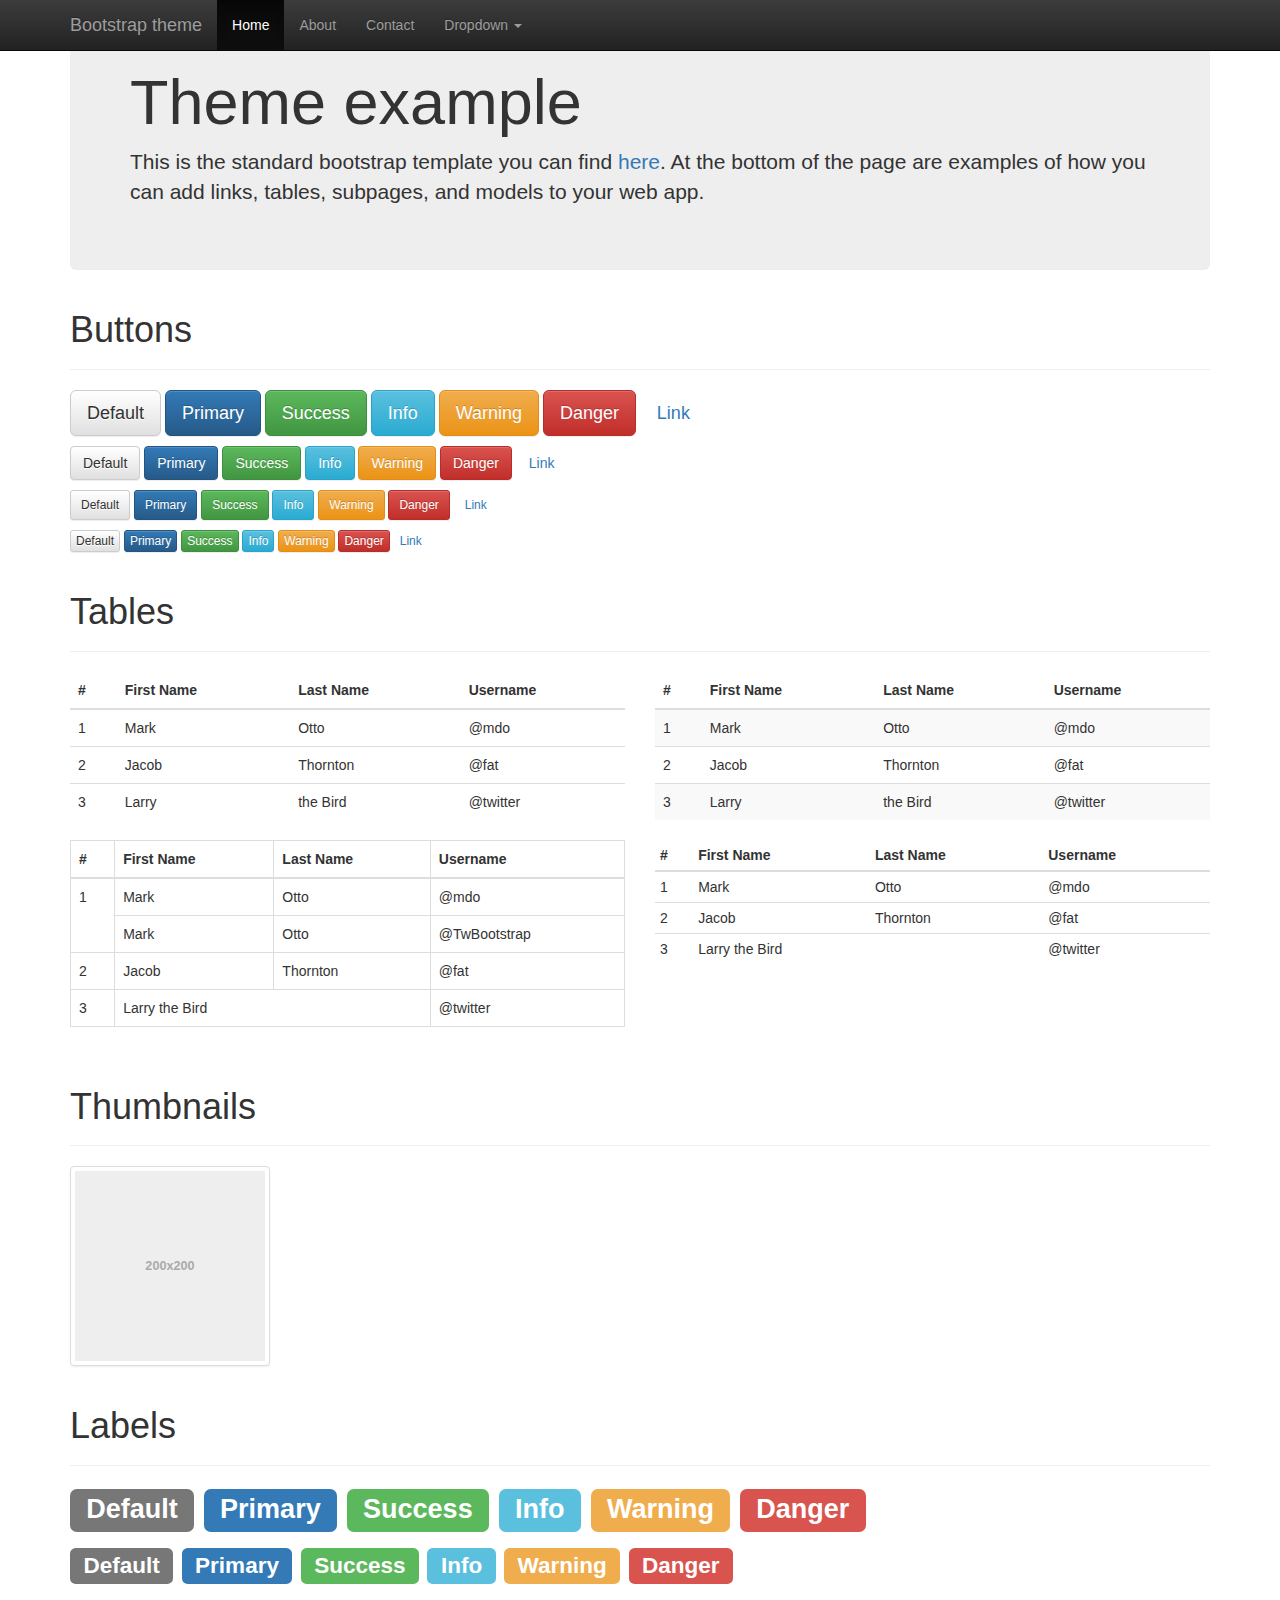
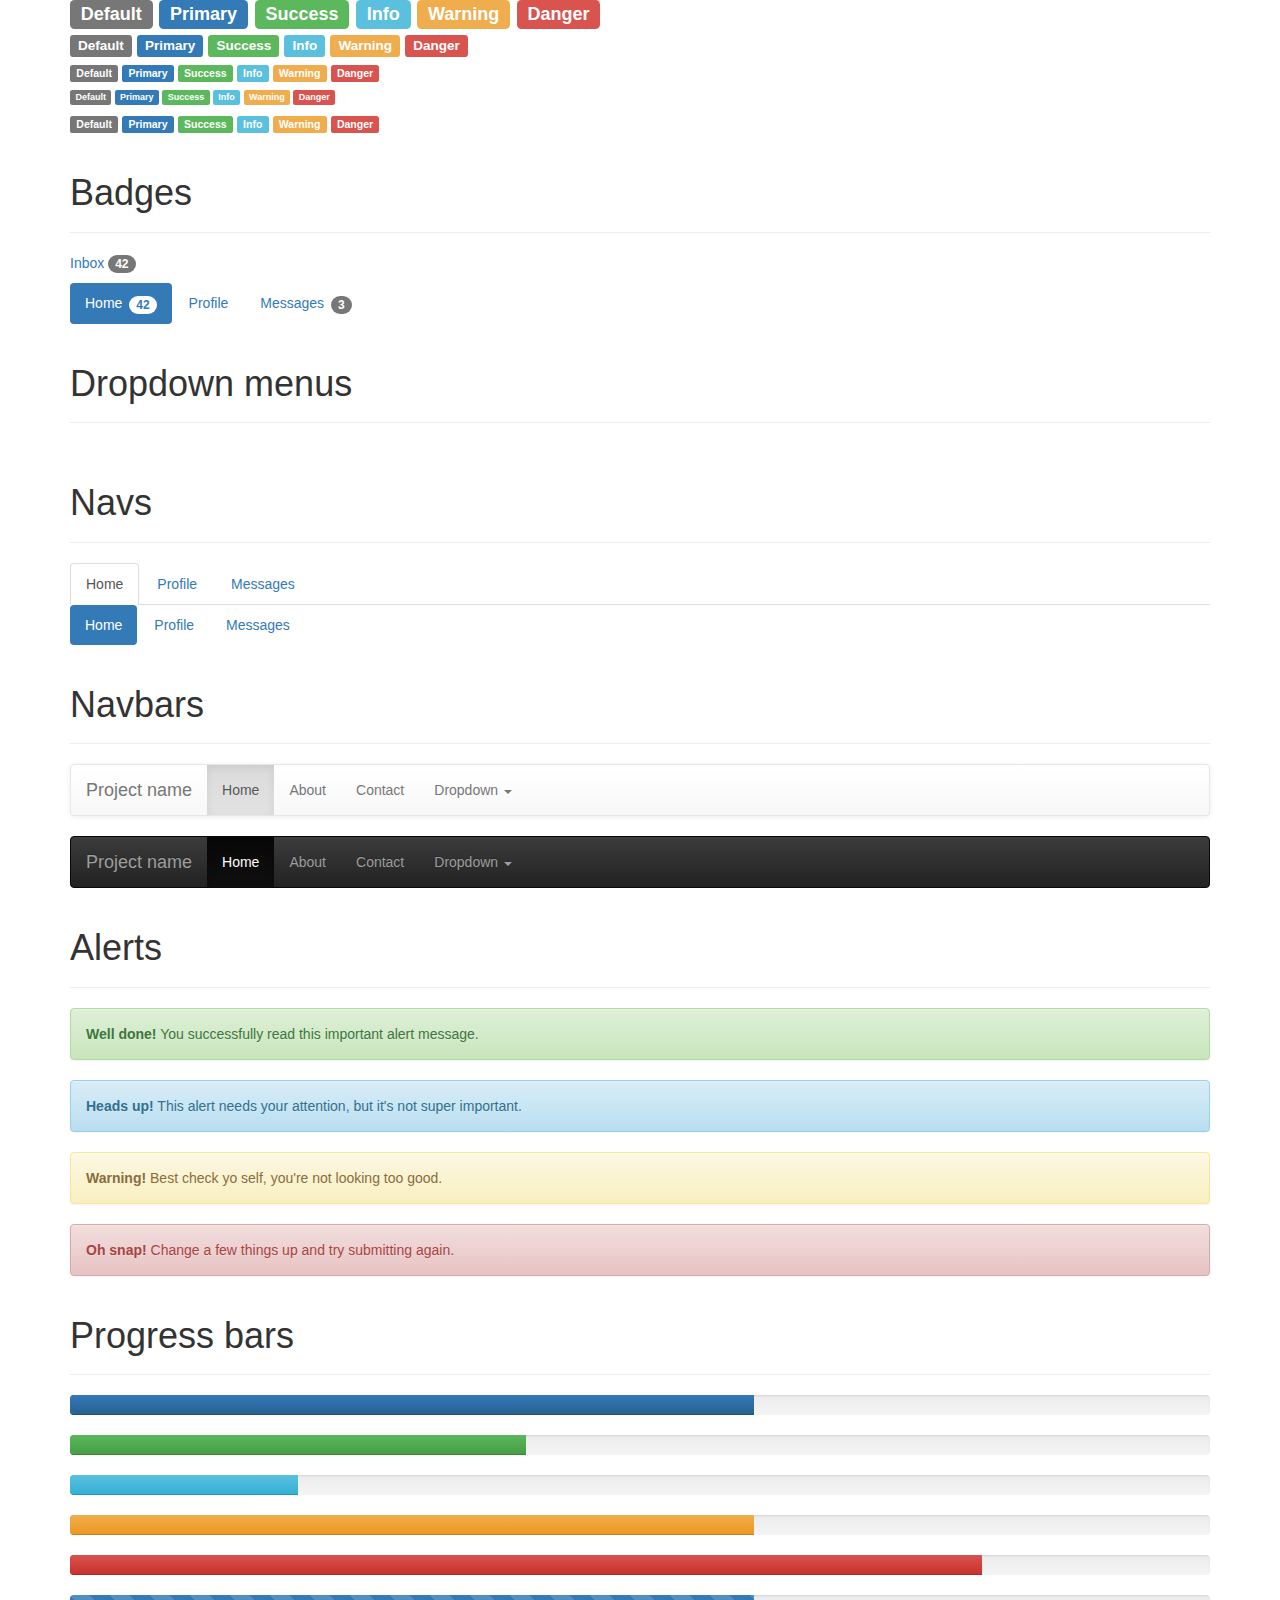
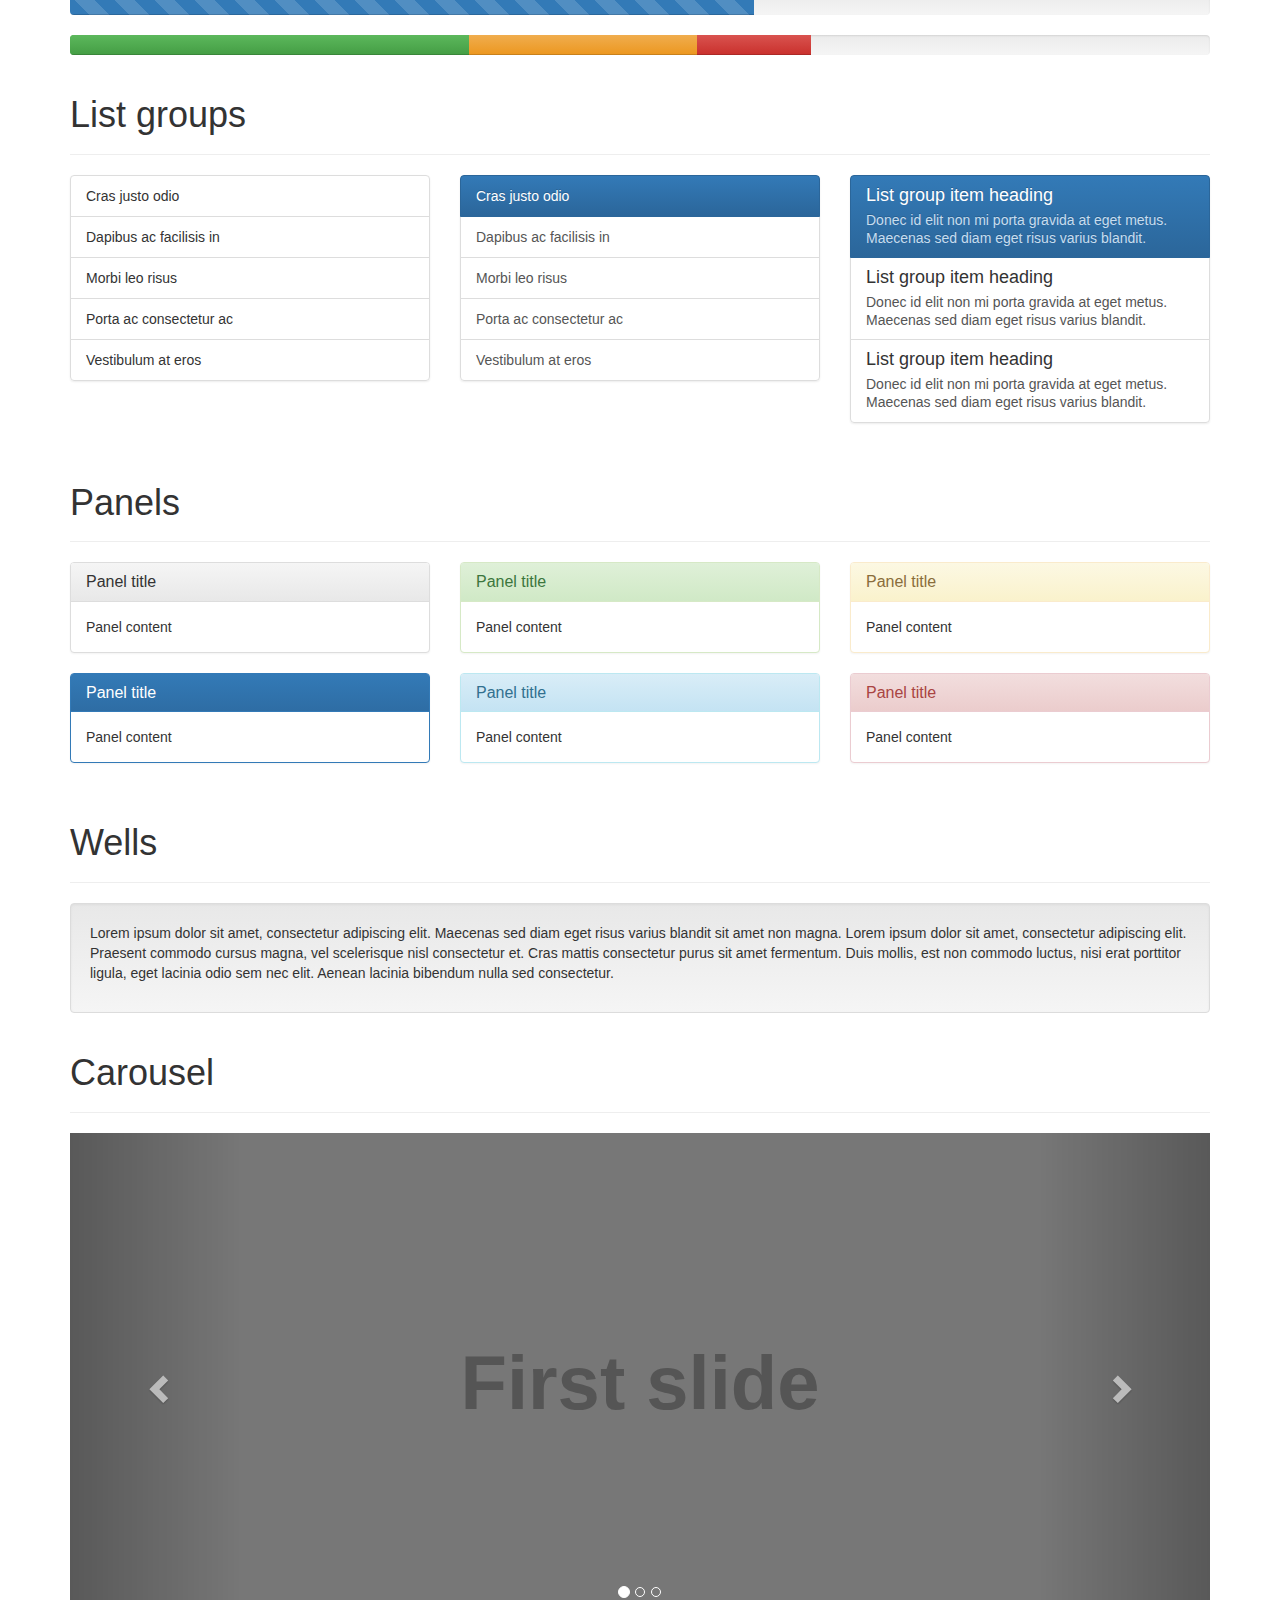
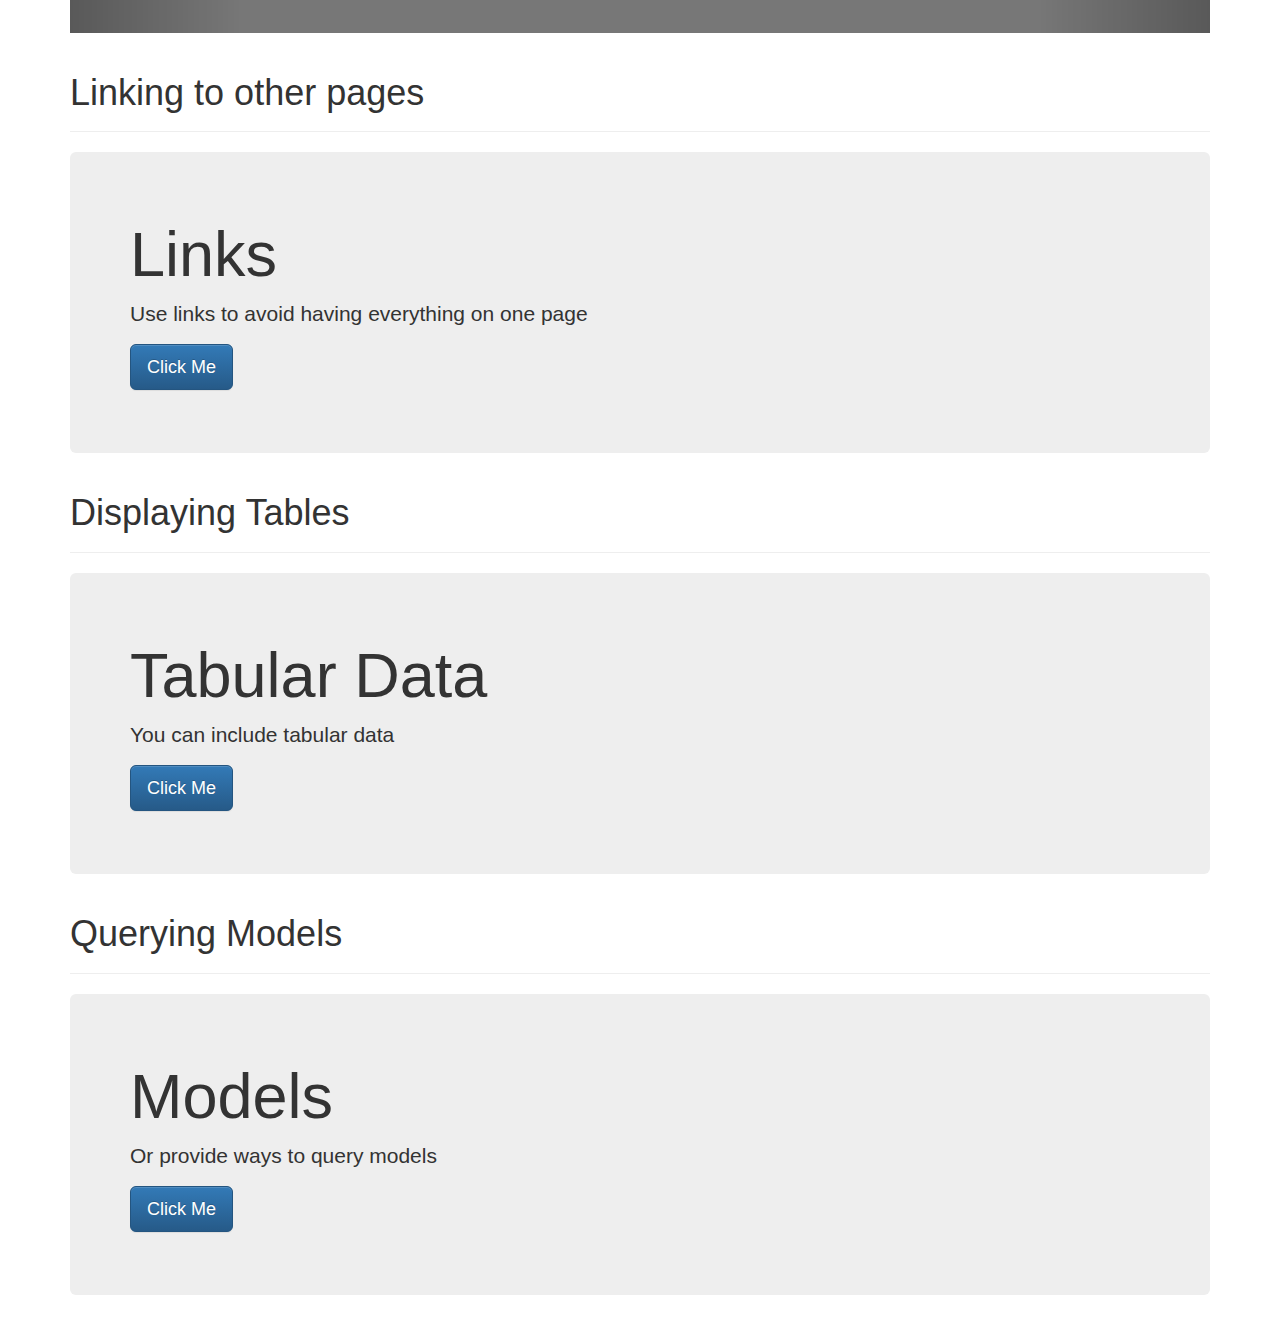
<file: flask_app/flaskexample/templates/bootstrap_template.html>
<!-- This template built from the standard bootstrap template downloaded from
https://getbootstrap.com/docs/3.3/getting-started/#examples
 It contains the standard bootstrap interface objects as well as basic examples of common web app formats

 The easiest way to use this is to copy it over to a new .html file, then remove/add the parts you want.

 June 2, 2019, Donald Lee-Brown
 -->
<!DOCTYPE html>
<html lang="en">
  <head>
    <meta charset="utf-8">
    <meta http-equiv="X-UA-Compatible" content="IE=edge">
    <meta name="viewport" content="width=device-width, initial-scale=1">
    <!-- The above 3 meta tags *must* come first in the head; any other head content must come *after* these tags -->
    <meta name="description" content="">
    <meta name="author" content="">
    <link rel="icon" href="../../favicon.ico">
    <link rel="canonical" href="https://getbootstrap.com/docs/3.3/examples/theme/">

    <title>Theme Template for Bootstrap</title>

    <!-- Bootstrap core CSS - this is set to the directory structure created during the Insight flask tutorial -->
    <link href="../static/css/bootstrap.min.css" rel="stylesheet">

    <!-- CSS for the bootstrap theme template, see above comment for directory structure -->
    <link href="../static/css/bootstrap-theme.css" rel="stylesheet">
    <!-- currently broken on IE10/windows 8 desktop (viewport issue), no fix planned -->

    <!-- Custom styles for this template
    <link href="theme.css" rel="stylesheet">

    <!-- HTML5 shim and Respond.js for IE8 support of HTML5 elements and media queries -->
    <!--[if lt IE 9]>
      <script src="https://oss.maxcdn.com/html5shiv/3.7.3/html5shiv.min.js"></script>
      <script src="https://oss.maxcdn.com/respond/1.4.2/respond.min.js"></script>
    <![endif]-->
  </head>

  <body>

    <!-- Fixed navbar -->
    <nav class="navbar navbar-inverse navbar-fixed-top">
      <div class="container">
        <div class="navbar-header">
          <button type="button" class="navbar-toggle collapsed" data-toggle="collapse" data-target="#navbar" aria-expanded="false" aria-controls="navbar">
            <span class="sr-only">Toggle navigation</span>
            <span class="icon-bar"></span>
            <span class="icon-bar"></span>
            <span class="icon-bar"></span>
          </button>
          <a class="navbar-brand" href="#">Bootstrap theme</a>
        </div>
        <div id="navbar" class="navbar-collapse collapse">
          <ul class="nav navbar-nav">
            <li class="active"><a href="#">Home</a></li>
            <li><a href="#about">About</a></li>
            <li><a href="#contact">Contact</a></li>
            <li class="dropdown">
              <a href="#" class="dropdown-toggle" data-toggle="dropdown" role="button" aria-haspopup="true" aria-expanded="false">Dropdown <span class="caret"></span></a>
              <ul class="dropdown-menu">
                <li><a href="#">Action</a></li>
                <li><a href="#">Another action</a></li>
                <li><a href="#">Something else here</a></li>
                <li role="separator" class="divider"></li>
                <li class="dropdown-header">Nav header</li>
                <li><a href="#">Separated link</a></li>
                <li><a href="#">One more separated link</a></li>
              </ul>
            </li>
          </ul>
        </div><!--/.nav-collapse -->
      </div>
    </nav>

    <div class="container theme-showcase" role="main">

      <!-- Main jumbotron for a primary marketing message or call to action -->
      <div class="jumbotron">
        <h1>Theme example</h1>
        <p>This is the standard bootstrap template you can find <a href="https://getbootstrap.com/docs/3.3/examples/theme/">here</a>. At the bottom of the page are examples of how you can add links, tables, subpages, and models to your web app.</p>
      </div>


      <div class="page-header">
        <h1>Buttons</h1>
      </div>
      <p>
        <button type="button" class="btn btn-lg btn-default">Default</button>
        <button type="button" class="btn btn-lg btn-primary">Primary</button>
        <button type="button" class="btn btn-lg btn-success">Success</button>
        <button type="button" class="btn btn-lg btn-info">Info</button>
        <button type="button" class="btn btn-lg btn-warning">Warning</button>
        <button type="button" class="btn btn-lg btn-danger">Danger</button>
        <button type="button" class="btn btn-lg btn-link">Link</button>
      </p>
      <p>
        <button type="button" class="btn btn-default">Default</button>
        <button type="button" class="btn btn-primary">Primary</button>
        <button type="button" class="btn btn-success">Success</button>
        <button type="button" class="btn btn-info">Info</button>
        <button type="button" class="btn btn-warning">Warning</button>
        <button type="button" class="btn btn-danger">Danger</button>
        <button type="button" class="btn btn-link">Link</button>
      </p>
      <p>
        <button type="button" class="btn btn-sm btn-default">Default</button>
        <button type="button" class="btn btn-sm btn-primary">Primary</button>
        <button type="button" class="btn btn-sm btn-success">Success</button>
        <button type="button" class="btn btn-sm btn-info">Info</button>
        <button type="button" class="btn btn-sm btn-warning">Warning</button>
        <button type="button" class="btn btn-sm btn-danger">Danger</button>
        <button type="button" class="btn btn-sm btn-link">Link</button>
      </p>
      <p>
        <button type="button" class="btn btn-xs btn-default">Default</button>
        <button type="button" class="btn btn-xs btn-primary">Primary</button>
        <button type="button" class="btn btn-xs btn-success">Success</button>
        <button type="button" class="btn btn-xs btn-info">Info</button>
        <button type="button" class="btn btn-xs btn-warning">Warning</button>
        <button type="button" class="btn btn-xs btn-danger">Danger</button>
        <button type="button" class="btn btn-xs btn-link">Link</button>
      </p>


      <div class="page-header">
        <h1>Tables</h1>
      </div>
      <div class="row">
        <div class="col-md-6">
          <table class="table">
            <thead>
              <tr>
                <th>#</th>
                <th>First Name</th>
                <th>Last Name</th>
                <th>Username</th>
              </tr>
            </thead>
            <tbody>
              <tr>
                <td>1</td>
                <td>Mark</td>
                <td>Otto</td>
                <td>@mdo</td>
              </tr>
              <tr>
                <td>2</td>
                <td>Jacob</td>
                <td>Thornton</td>
                <td>@fat</td>
              </tr>
              <tr>
                <td>3</td>
                <td>Larry</td>
                <td>the Bird</td>
                <td>@twitter</td>
              </tr>
            </tbody>
          </table>
        </div>
        <div class="col-md-6">
          <table class="table table-striped">
            <thead>
              <tr>
                <th>#</th>
                <th>First Name</th>
                <th>Last Name</th>
                <th>Username</th>
              </tr>
            </thead>
            <tbody>
              <tr>
                <td>1</td>
                <td>Mark</td>
                <td>Otto</td>
                <td>@mdo</td>
              </tr>
              <tr>
                <td>2</td>
                <td>Jacob</td>
                <td>Thornton</td>
                <td>@fat</td>
              </tr>
              <tr>
                <td>3</td>
                <td>Larry</td>
                <td>the Bird</td>
                <td>@twitter</td>
              </tr>
            </tbody>
          </table>
        </div>
      </div>

      <div class="row">
        <div class="col-md-6">
          <table class="table table-bordered">
            <thead>
              <tr>
                <th>#</th>
                <th>First Name</th>
                <th>Last Name</th>
                <th>Username</th>
              </tr>
            </thead>
            <tbody>
              <tr>
                <td rowspan="2">1</td>
                <td>Mark</td>
                <td>Otto</td>
                <td>@mdo</td>
              </tr>
              <tr>
                <td>Mark</td>
                <td>Otto</td>
                <td>@TwBootstrap</td>
              </tr>
              <tr>
                <td>2</td>
                <td>Jacob</td>
                <td>Thornton</td>
                <td>@fat</td>
              </tr>
              <tr>
                <td>3</td>
                <td colspan="2">Larry the Bird</td>
                <td>@twitter</td>
              </tr>
            </tbody>
          </table>
        </div>
        <div class="col-md-6">
          <table class="table table-condensed">
            <thead>
              <tr>
                <th>#</th>
                <th>First Name</th>
                <th>Last Name</th>
                <th>Username</th>
              </tr>
            </thead>
            <tbody>
              <tr>
                <td>1</td>
                <td>Mark</td>
                <td>Otto</td>
                <td>@mdo</td>
              </tr>
              <tr>
                <td>2</td>
                <td>Jacob</td>
                <td>Thornton</td>
                <td>@fat</td>
              </tr>
              <tr>
                <td>3</td>
                <td colspan="2">Larry the Bird</td>
                <td>@twitter</td>
              </tr>
            </tbody>
          </table>
        </div>
      </div>


      <div class="page-header">
        <h1>Thumbnails</h1>
      </div>

      <!--here's a snippet to insert an image - just change the data-src to the actual image (currently a js placeholder)
      -->
      <img data-src="holder.js/200x200" class="img-thumbnail" alt="A generic square placeholder image with a white border around it, making it resemble a photograph taken with an old instant camera">


      <div class="page-header">
        <h1>Labels</h1>
      </div>
      <h1>
        <span class="label label-default">Default</span>
        <span class="label label-primary">Primary</span>
        <span class="label label-success">Success</span>
        <span class="label label-info">Info</span>
        <span class="label label-warning">Warning</span>
        <span class="label label-danger">Danger</span>
      </h1>
      <h2>
        <span class="label label-default">Default</span>
        <span class="label label-primary">Primary</span>
        <span class="label label-success">Success</span>
        <span class="label label-info">Info</span>
        <span class="label label-warning">Warning</span>
        <span class="label label-danger">Danger</span>
      </h2>
      <h3>
        <span class="label label-default">Default</span>
        <span class="label label-primary">Primary</span>
        <span class="label label-success">Success</span>
        <span class="label label-info">Info</span>
        <span class="label label-warning">Warning</span>
        <span class="label label-danger">Danger</span>
      </h3>
      <h4>
        <span class="label label-default">Default</span>
        <span class="label label-primary">Primary</span>
        <span class="label label-success">Success</span>
        <span class="label label-info">Info</span>
        <span class="label label-warning">Warning</span>
        <span class="label label-danger">Danger</span>
      </h4>
      <h5>
        <span class="label label-default">Default</span>
        <span class="label label-primary">Primary</span>
        <span class="label label-success">Success</span>
        <span class="label label-info">Info</span>
        <span class="label label-warning">Warning</span>
        <span class="label label-danger">Danger</span>
      </h5>
      <h6>
        <span class="label label-default">Default</span>
        <span class="label label-primary">Primary</span>
        <span class="label label-success">Success</span>
        <span class="label label-info">Info</span>
        <span class="label label-warning">Warning</span>
        <span class="label label-danger">Danger</span>
      </h6>
      <p>
        <span class="label label-default">Default</span>
        <span class="label label-primary">Primary</span>
        <span class="label label-success">Success</span>
        <span class="label label-info">Info</span>
        <span class="label label-warning">Warning</span>
        <span class="label label-danger">Danger</span>
      </p>


      <div class="page-header">
        <h1>Badges</h1>
      </div>
      <p>
        <a href="#">Inbox <span class="badge">42</span></a>
      </p>
      <ul class="nav nav-pills" role="tablist">
        <li role="presentation" class="active"><a href="#">Home <span class="badge">42</span></a></li>
        <li role="presentation"><a href="#">Profile</a></li>
        <li role="presentation"><a href="#">Messages <span class="badge">3</span></a></li>
      </ul>


      <div class="page-header">
        <h1>Dropdown menus</h1>
      </div>
      <div class="dropdown theme-dropdown clearfix">
        <a id="dropdownMenu1" href="#" class="sr-only dropdown-toggle" data-toggle="dropdown" role="button" aria-haspopup="true" aria-expanded="false">Dropdown <span class="caret"></span></a>
        <ul class="dropdown-menu" aria-labelledby="dropdownMenu1">
          <li class="active"><a href="#">Action</a></li>
          <li><a href="#">Another action</a></li>
          <li><a href="#">Something else here</a></li>
          <li role="separator" class="divider"></li>
          <li><a href="#">Separated link</a></li>
        </ul>
      </div>


      <div class="page-header">
        <h1>Navs</h1>
      </div>
      <ul class="nav nav-tabs" role="tablist">
        <li role="presentation" class="active"><a href="#">Home</a></li>
        <li role="presentation"><a href="#">Profile</a></li>
        <li role="presentation"><a href="#">Messages</a></li>
      </ul>
      <ul class="nav nav-pills" role="tablist">
        <li role="presentation" class="active"><a href="#">Home</a></li>
        <li role="presentation"><a href="#">Profile</a></li>
        <li role="presentation"><a href="#">Messages</a></li>
      </ul>


      <div class="page-header">
        <h1>Navbars</h1>
      </div>

      <nav class="navbar navbar-default">
        <div class="container">
          <div class="navbar-header">
            <button type="button" class="navbar-toggle collapsed" data-toggle="collapse" data-target=".navbar-collapse">
              <span class="sr-only">Toggle navigation</span>
              <span class="icon-bar"></span>
              <span class="icon-bar"></span>
              <span class="icon-bar"></span>
            </button>
            <a class="navbar-brand" href="#">Project name</a>
          </div>
          <div class="navbar-collapse collapse">
            <ul class="nav navbar-nav">
              <li class="active"><a href="#">Home</a></li>
              <li><a href="#about">About</a></li>
              <li><a href="#contact">Contact</a></li>
              <li class="dropdown">
                <a href="#" class="dropdown-toggle" data-toggle="dropdown" role="button" aria-haspopup="true" aria-expanded="false">Dropdown <span class="caret"></span></a>
                <ul class="dropdown-menu">
                  <li><a href="#">Action</a></li>
                  <li><a href="#">Another action</a></li>
                  <li><a href="#">Something else here</a></li>
                  <li role="separator" class="divider"></li>
                  <li class="dropdown-header">Nav header</li>
                  <li><a href="#">Separated link</a></li>
                  <li><a href="#">One more separated link</a></li>
                </ul>
              </li>
            </ul>
          </div><!--/.nav-collapse -->
        </div>
      </nav>

      <nav class="navbar navbar-inverse">
        <div class="container">
          <div class="navbar-header">
            <button type="button" class="navbar-toggle collapsed" data-toggle="collapse" data-target=".navbar-collapse">
              <span class="sr-only">Toggle navigation</span>
              <span class="icon-bar"></span>
              <span class="icon-bar"></span>
              <span class="icon-bar"></span>
            </button>
            <a class="navbar-brand" href="#">Project name</a>
          </div>
          <div class="navbar-collapse collapse">
            <ul class="nav navbar-nav">
              <li class="active"><a href="#">Home</a></li>
              <li><a href="#about">About</a></li>
              <li><a href="#contact">Contact</a></li>
              <li class="dropdown">
                <a href="#" class="dropdown-toggle" data-toggle="dropdown" role="button" aria-haspopup="true" aria-expanded="false">Dropdown <span class="caret"></span></a>
                <ul class="dropdown-menu">
                  <li><a href="#">Action</a></li>
                  <li><a href="#">Another action</a></li>
                  <li><a href="#">Something else here</a></li>
                  <li role="separator" class="divider"></li>
                  <li class="dropdown-header">Nav header</li>
                  <li><a href="#">Separated link</a></li>
                  <li><a href="#">One more separated link</a></li>
                </ul>
              </li>
            </ul>
          </div><!--/.nav-collapse -->
        </div>
      </nav>


      <div class="page-header">
        <h1>Alerts</h1>
      </div>
      <div class="alert alert-success" role="alert">
        <strong>Well done!</strong> You successfully read this important alert message.
      </div>
      <div class="alert alert-info" role="alert">
        <strong>Heads up!</strong> This alert needs your attention, but it's not super important.
      </div>
      <div class="alert alert-warning" role="alert">
        <strong>Warning!</strong> Best check yo self, you're not looking too good.
      </div>
      <div class="alert alert-danger" role="alert">
        <strong>Oh snap!</strong> Change a few things up and try submitting again.
      </div>


      <div class="page-header">
        <h1>Progress bars</h1>
      </div>
      <div class="progress">
        <div class="progress-bar" role="progressbar" aria-valuenow="60" aria-valuemin="0" aria-valuemax="100" style="width: 60%;"><span class="sr-only">60% Complete</span></div>
      </div>
      <div class="progress">
        <div class="progress-bar progress-bar-success" role="progressbar" aria-valuenow="40" aria-valuemin="0" aria-valuemax="100" style="width: 40%"><span class="sr-only">40% Complete (success)</span></div>
      </div>
      <div class="progress">
        <div class="progress-bar progress-bar-info" role="progressbar" aria-valuenow="20" aria-valuemin="0" aria-valuemax="100" style="width: 20%"><span class="sr-only">20% Complete</span></div>
      </div>
      <div class="progress">
        <div class="progress-bar progress-bar-warning" role="progressbar" aria-valuenow="60" aria-valuemin="0" aria-valuemax="100" style="width: 60%"><span class="sr-only">60% Complete (warning)</span></div>
      </div>
      <div class="progress">
        <div class="progress-bar progress-bar-danger" role="progressbar" aria-valuenow="80" aria-valuemin="0" aria-valuemax="100" style="width: 80%"><span class="sr-only">80% Complete (danger)</span></div>
      </div>
      <div class="progress">
        <div class="progress-bar progress-bar-striped" role="progressbar" aria-valuenow="60" aria-valuemin="0" aria-valuemax="100" style="width: 60%"><span class="sr-only">60% Complete</span></div>
      </div>
      <div class="progress">
        <div class="progress-bar progress-bar-success" style="width: 35%"><span class="sr-only">35% Complete (success)</span></div>
        <div class="progress-bar progress-bar-warning" style="width: 20%"><span class="sr-only">20% Complete (warning)</span></div>
        <div class="progress-bar progress-bar-danger" style="width: 10%"><span class="sr-only">10% Complete (danger)</span></div>
      </div>


      <div class="page-header">
        <h1>List groups</h1>
      </div>
      <div class="row">
        <div class="col-sm-4">
          <ul class="list-group">
            <li class="list-group-item">Cras justo odio</li>
            <li class="list-group-item">Dapibus ac facilisis in</li>
            <li class="list-group-item">Morbi leo risus</li>
            <li class="list-group-item">Porta ac consectetur ac</li>
            <li class="list-group-item">Vestibulum at eros</li>
          </ul>
        </div><!-- /.col-sm-4 -->
        <div class="col-sm-4">
          <div class="list-group">
            <a href="#" class="list-group-item active">
              Cras justo odio
            </a>
            <a href="#" class="list-group-item">Dapibus ac facilisis in</a>
            <a href="#" class="list-group-item">Morbi leo risus</a>
            <a href="#" class="list-group-item">Porta ac consectetur ac</a>
            <a href="#" class="list-group-item">Vestibulum at eros</a>
          </div>
        </div><!-- /.col-sm-4 -->
        <div class="col-sm-4">
          <div class="list-group">
            <a href="#" class="list-group-item active">
              <h4 class="list-group-item-heading">List group item heading</h4>
              <p class="list-group-item-text">Donec id elit non mi porta gravida at eget metus. Maecenas sed diam eget risus varius blandit.</p>
            </a>
            <a href="#" class="list-group-item">
              <h4 class="list-group-item-heading">List group item heading</h4>
              <p class="list-group-item-text">Donec id elit non mi porta gravida at eget metus. Maecenas sed diam eget risus varius blandit.</p>
            </a>
            <a href="#" class="list-group-item">
              <h4 class="list-group-item-heading">List group item heading</h4>
              <p class="list-group-item-text">Donec id elit non mi porta gravida at eget metus. Maecenas sed diam eget risus varius blandit.</p>
            </a>
          </div>
        </div><!-- /.col-sm-4 -->
      </div>


      <div class="page-header">
        <h1>Panels</h1>
      </div>
      <div class="row">
        <div class="col-sm-4">
          <div class="panel panel-default">
            <div class="panel-heading">
              <h3 class="panel-title">Panel title</h3>
            </div>
            <div class="panel-body">
              Panel content
            </div>
          </div>
          <div class="panel panel-primary">
            <div class="panel-heading">
              <h3 class="panel-title">Panel title</h3>
            </div>
            <div class="panel-body">
              Panel content
            </div>
          </div>
        </div><!-- /.col-sm-4 -->
        <div class="col-sm-4">
          <div class="panel panel-success">
            <div class="panel-heading">
              <h3 class="panel-title">Panel title</h3>
            </div>
            <div class="panel-body">
              Panel content
            </div>
          </div>
          <div class="panel panel-info">
            <div class="panel-heading">
              <h3 class="panel-title">Panel title</h3>
            </div>
            <div class="panel-body">
              Panel content
            </div>
          </div>
        </div><!-- /.col-sm-4 -->
        <div class="col-sm-4">
          <div class="panel panel-warning">
            <div class="panel-heading">
              <h3 class="panel-title">Panel title</h3>
            </div>
            <div class="panel-body">
              Panel content
            </div>
          </div>
          <div class="panel panel-danger">
            <div class="panel-heading">
              <h3 class="panel-title">Panel title</h3>
            </div>
            <div class="panel-body">
              Panel content
            </div>
          </div>
        </div><!-- /.col-sm-4 -->
      </div>


      <div class="page-header">
        <h1>Wells</h1>
      </div>
      <div class="well">
        <p>Lorem ipsum dolor sit amet, consectetur adipiscing elit. Maecenas sed diam eget risus varius blandit sit amet non magna. Lorem ipsum dolor sit amet, consectetur adipiscing elit. Praesent commodo cursus magna, vel scelerisque nisl consectetur et. Cras mattis consectetur purus sit amet fermentum. Duis mollis, est non commodo luctus, nisi erat porttitor ligula, eget lacinia odio sem nec elit. Aenean lacinia bibendum nulla sed consectetur.</p>
      </div>


      <div class="page-header">
        <h1>Carousel</h1>
      </div>
      <div id="carousel-example-generic" class="carousel slide" data-ride="carousel">
        <ol class="carousel-indicators">
          <li data-target="#carousel-example-generic" data-slide-to="0" class="active"></li>
          <li data-target="#carousel-example-generic" data-slide-to="1"></li>
          <li data-target="#carousel-example-generic" data-slide-to="2"></li>
        </ol>
        <div class="carousel-inner" role="listbox">
          <div class="item active">
            <!--here's a snippet to insert an image - change the data-src to the image (currently a js placeholder)
            -->
            <img data-src="holder.js/1140x500/auto/#777:#555/text:First slide" alt="First slide">
          </div>
          <div class="item">
            <img data-src="holder.js/1140x500/auto/#666:#444/text:Second slide" alt="Second slide">
          </div>
          <div class="item">
            <img data-src="holder.js/1140x500/auto/#555:#333/text:Third slide" alt="Third slide">
          </div>
        </div>
        <a class="left carousel-control" href="#carousel-example-generic" role="button" data-slide="prev">
          <span class="glyphicon glyphicon-chevron-left" aria-hidden="true"></span>
          <span class="sr-only">Previous</span>
        </a>
        <a class="right carousel-control" href="#carousel-example-generic" role="button" data-slide="next">
          <span class="glyphicon glyphicon-chevron-right" aria-hidden="true"></span>
          <span class="sr-only">Next</span>
        </a>
      </div>

      <div class="page-header">
        <h1>Linking to other pages</h1>
      </div>
      <div class="jumbotron">
        <h1>Links</h1>
        <p>Use links to avoid having everything on one page</p>
        <p><a class="btn btn-lg btn-primary" href="/example_linked" role="button">Click Me</a>
      </div>

      <div class="page-header">
        <h1>Displaying Tables</h1>
      </div>
      <div class="jumbotron">
        <h1>Tabular Data</h1>
               <p>You can include tabular data</p>
        <p><a class="btn btn-lg btn-primary" href="/example_dbtable" role="button">Click Me</a>
      </div>

      <div class="page-header">
        <h1>Querying Models</h1>
      </div>
      <div class="jumbotron">
        <h1>Models</h1>
               <p>Or provide ways to query models</p>
        <p><a class="btn btn-lg btn-primary" href="/model_input" role="button">Click Me</a>
      </div>


    </div> <!-- /container -->




    <!-- Bootstrap core JavaScript
    ================================================== -->
    <!-- Placed at the end of the document so the pages load faster -->
    <script src="https://ajax.googleapis.com/ajax/libs/jquery/1.12.4/jquery.min.js"></script>
    <script>window.jQuery || document.write('<script src="../../assets/js/vendor/jquery.min.js"><\/script>')</script>

    <!-- this loads the core javascript for the bootstrap template -->
    <script src="../static/js/bootstrap.min.js"></script>

    <!-- this loads the image placeholder javascript used by the template -->
    <script src="../static/js/docs.min.js"></script>
  </body>
</html>
</file>
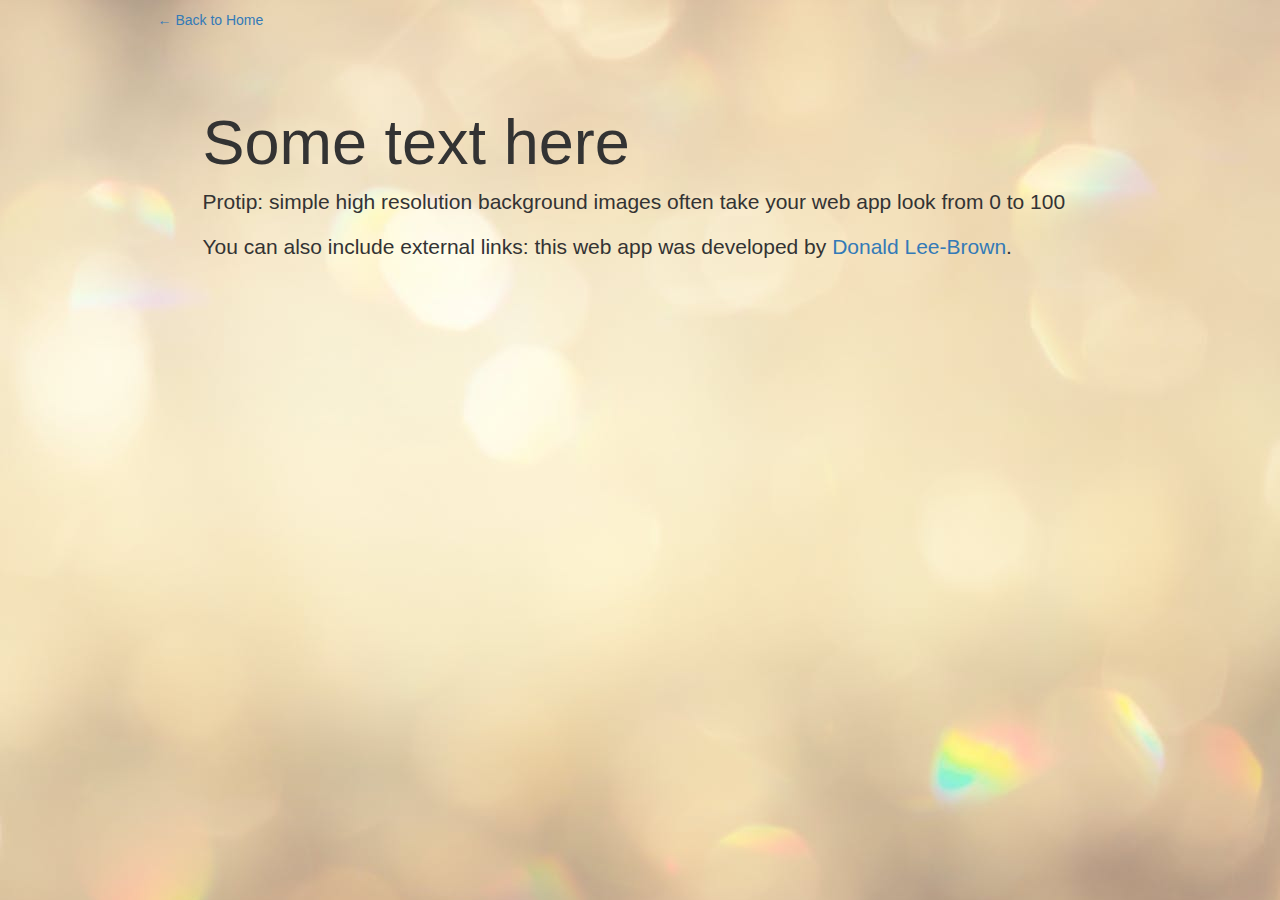
<file: flask_app/flaskexample/templates/example_linked.html>
<!DOCTYPE html>
<html lang="en">
  <head>
    <meta charset="utf-8">
    <meta http-equiv="X-UA-Compatible" content="IE=edge">
    <meta name="viewport" content="width=device-width, initial-scale=1">
    <!-- The above 3 meta tags *must* come first in the head; any other head content must come *after* these tags -->
    <meta name="description" content="">
    <meta name="author" content="">
    <link rel="icon" href="../../favicon.ico">

    <title>Learn More</title>

    <!-- Bootstrap core CSS -->
    <link href="../static/css/bootstrap.min.css" rel="stylesheet">

    <!-- Custom styles for this template -->
    <link href="../static/css/bootstrap-theme.css" rel="stylesheet">


    <!-- HTML5 shim and Respond.js for IE8 support of HTML5 elements and media queries -->
    <!--[if lt IE 9]>
      <script src="https://oss.maxcdn.com/html5shiv/3.7.3/html5shiv.min.js"></script>
      <script src="https://oss.maxcdn.com/respond/1.4.2/respond.min.js"></script>
    <![endif]-->

    <!-- here's some css to change the specific look of this page -->
    <style type="text/css">
        html, body {
          height: 100%;
        }
        .container{
          width: 1025px;
        }
        .vertical-center {
          height: 100%;
          width: 100%;
          text-align: center;  /* align the inline(-block) elements horizontally */
          font: 0/0 a;         /* remove the gap between inline(-block) elements */
        }
        .vertical-center:before {    /* create a full-height inline block pseudo=element */
          content: ' ';
          display: inline-block;
          vertical-align: middle;  /* vertical alignment of the inline element */
          height: 100%;
        }
        .vertical-center > .container {
          max-width: 100%;
          background-color: gold;
          display: inline-block;
          vertical-align: middle;  /* vertical alignment of the inline element */
          font: 16px/1 "Helvetica Neue", Helvetica, Arial, sans-serif;        /* <-- reset the font property */
        }
        @media (max-width: 768px) {
          .vertical-center:before {
            /* height: auto; */
            display: none;
          }
        }
    </style>


  </head>
  <!-- insert background images!-->
  <body style="background:url('../static/images/bokeh.jpg'); background-attachment:fixed; background-repeat: no-repeat;">

    <div class="container">
    <div class="header clearfix">
      <nav>
        <ul class="nav nav-pills pull-left">
          <!-- don't forget to link pages back to home-->
          <li role="presentation"><a href="/">&larr; Back to Home</a></li>
        </ul>
      </nav>
    </div>

      <div style="background:#FFFFFF00; !important" class="jumbotron">
        <h1>Some text here</h1>
        <p class="lead">Protip: simple high resolution background images often take your web app look from 0 to 100</p>
      <p class="lead">You can also include external links:
        this web app was developed by <a href="https://www.linkedin.com/in/donaldbleebrown/">Donald Lee-Brown</a>.</p>
      </div>

    </div> <!-- /container -->

  </body>
</html>
</file>
